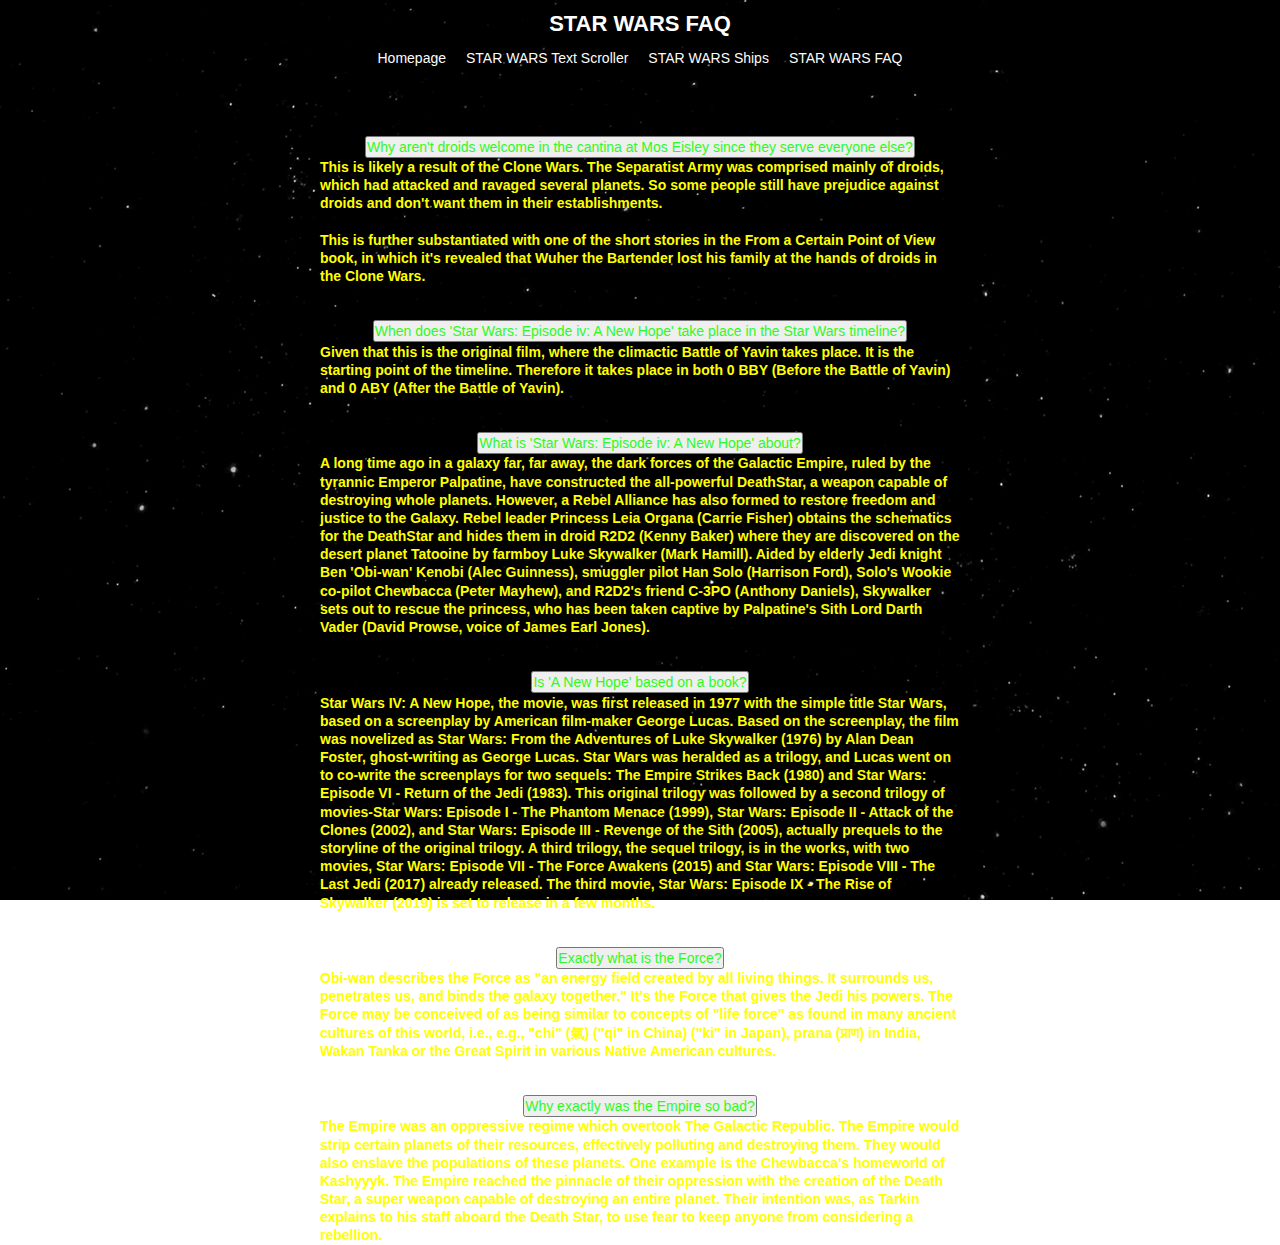
<file: faq.html>
<!DOCTYPE html>

<html lang="en">
    <head>
        <link href="https://cdn.jsdelivr.net/npm/bootstrap@5.2.3/dist/css/bootstrap.min.css" rel="stylesheet" integrity="sha384-rbsA2VBKQhggwzxH7pPCaAqO46MgnOM80zW1RWuH61DGLwZJEdK2Kadq2F9CUG65" crossorigin="anonymous">
        <script src="https://cdn.jsdelivr.net/npm/bootstrap@5.2.3/dist/js/bootstrap.bundle.min.js" integrity="sha384-kenU1KFdBIe4zVF0s0G1M5b4hcpxyD9F7jL+jjXkk+Q2h455rYXK/7HAuoJl+0I4" crossorigin="anonymous"></script>
        <link href="https://fonts.cdnfonts.com/css/star-wars" rel="stylesheet">
        <link href="https://fonts.cdnfonts.com/css/news-gothic-mt" rel="stylesheet">
        <link href="static/styles.css" rel="stylesheet">
        <meta name="viewport" content="width=device-width, initial-scale=1">
        <title>STAR WARS FAQ</title>
    </head>
    <body>
        <header>
            <h2 class="glow-text">STAR WARS FAQ</h2>
            <nav class="nav">
              <a class="nav-link" href="index.html" title="Homepage">Homepage</a>
              <a class="nav-link" href="text-scroller.html" title="STAR WARS Text Scroller">STAR WARS Text Scroller</a>
              <a class="nav-link" href="ships.html" title="STAR WARS Ships">STAR WARS Ships</a>
              <a class="nav-link active" aria-current="page" href="#" title="STAR WARS FAQ">STAR WARS FAQ</a>
            </nav>
            <audio autoplay loop preload="auto">
                <source src="static/media/Star_Wars_Cantina_Theme_Song.mp3" type="audio/mpeg">
            </audio>
        </header>
        <div class="stars"></div>
        <div class="twinkling"></div>
        <div class="accordion" id="accordionExample">
            <div class="accordion-item">
              <h2 class="accordion-header" id="headingOne">
                <button class="accordion-button collapsed" type="button" data-bs-toggle="collapse" data-bs-target="#collapseOne" aria-expanded="false" aria-controls="collapseOne" onmouseover="timeOut = setTimeout(() => { this.click(); }, 500);" onmouseout="clearTimeout(timeOut);">
                  Why aren't droids welcome in the cantina at Mos Eisley since they serve everyone else?
                </button>
              </h2>
              <div id="collapseOne" class="accordion-collapse collapse" aria-labelledby="headingOne" data-bs-parent="#accordionExample">
                <div class="accordion-body">
                  <strong>This is likely a result of the Clone Wars.
                    The Separatist Army was comprised mainly of droids, which had attacked and ravaged several planets. So some people still
                    have prejudice against droids and don't want them in their establishments.<br><br>
                    This is further substantiated with one of the short stories in the From a Certain Point of View book, in which it's revealed
                    that Wuher the Bartender lost his family at the hands of droids in the Clone Wars.
                </div>
              </div>
            </div>
            <div class="accordion-item">
              <h2 class="accordion-header" id="headingTwo">
                <button class="accordion-button collapsed" type="button" data-bs-toggle="collapse" data-bs-target="#collapseTwo" aria-expanded="false" aria-controls="collapseTwo" onmouseover="timeOut = setTimeout(() => { this.click(); }, 500);" onmouseout="clearTimeout(timeOut);">
                  When does 'Star Wars: Episode iv: A New Hope' take place in the Star Wars timeline?
                </button>
              </h2>
              <div id="collapseTwo" class="accordion-collapse collapse" aria-labelledby="headingTwo" data-bs-parent="#accordionExample">
                <div class="accordion-body">
                  <strong>Given that this is the original film, where the climactic Battle of Yavin takes place. It is the starting point of the timeline.
                    Therefore it takes place in both 0 BBY (Before the Battle of Yavin) and 0 ABY (After the Battle of Yavin).
                </div>
              </div>
            </div>
            <div class="accordion-item">
              <h2 class="accordion-header" id="headingThree">
                <button class="accordion-button collapsed" type="button" data-bs-toggle="collapse" data-bs-target="#collapseThree" aria-expanded="false" aria-controls="collapseThree" onmouseover="timeOut = setTimeout(() => { this.click(); }, 500);" onmouseout="clearTimeout(timeOut);">
                  What is 'Star Wars: Episode iv: A New Hope' about?
                </button>
              </h2>
              <div id="collapseThree" class="accordion-collapse collapse" aria-labelledby="headingThree" data-bs-parent="#accordionExample">
                <div class="accordion-body">
                  <strong>A long time ago in a galaxy far, far away, the dark forces of the Galactic Empire, ruled by the tyrannic Emperor Palpatine,
                    have constructed the all-powerful DeathStar, a weapon capable of destroying whole planets. However, a Rebel Alliance has also formed
                    to restore freedom and justice to the Galaxy. Rebel leader Princess Leia Organa (Carrie Fisher) obtains the schematics for the DeathStar
                    and hides them in droid R2D2 (Kenny Baker) where they are discovered on the desert planet Tatooine by farmboy Luke Skywalker (Mark Hamill).
                    Aided by elderly Jedi knight Ben 'Obi-wan' Kenobi (Alec Guinness), smuggler pilot Han Solo (Harrison Ford), Solo's Wookie co-pilot Chewbacca
                    (Peter Mayhew), and R2D2's friend C-3PO (Anthony Daniels), Skywalker sets out to rescue the princess, who has been taken captive by Palpatine's
                    Sith Lord Darth Vader (David Prowse, voice of James Earl Jones).
                </div>
              </div>
            </div>
            <div class="accordion-item">
              <h2 class="accordion-header" id="headingFour">
                <button class="accordion-button collapsed" type="button" data-bs-toggle="collapse" data-bs-target="#collapseFour" aria-expanded="false" aria-controls="collapseFour" onmouseover="timeOut = setTimeout(() => { this.click(); }, 500);" onmouseout="clearTimeout(timeOut);">
                  Is 'A New Hope' based on a book?
                </button>
              </h2>
              <div id="collapseFour" class="accordion-collapse collapse" aria-labelledby="headingFour" data-bs-parent="#accordionExample">
                <div class="accordion-body">
                  <strong>Star Wars IV: A New Hope, the movie, was first released in 1977 with the simple title Star Wars, based on a screenplay by American
                    film-maker George Lucas. Based on the screenplay, the film was novelized as Star Wars: From the Adventures of Luke Skywalker (1976) by Alan
                    Dean Foster, ghost-writing as George Lucas. Star Wars was heralded as a trilogy, and Lucas went on to co-write the screenplays for two sequels:
                    The Empire Strikes Back (1980) and Star Wars: Episode VI - Return of the Jedi (1983). This original trilogy was followed by a second trilogy of
                    movies-Star Wars: Episode I - The Phantom Menace (1999), Star Wars: Episode II - Attack of the Clones (2002), and Star Wars: Episode III - Revenge
                    of the Sith (2005), actually prequels to the storyline of the original trilogy. A third trilogy, the sequel trilogy, is in the works, with two
                    movies, Star Wars: Episode VII - The Force Awakens (2015) and Star Wars: Episode VIII - The Last Jedi (2017) already released. The third movie,
                    Star Wars: Episode IX - The Rise of Skywalker (2019) is set to release in a few months.
                </div>
              </div>
            </div>
            <div class="accordion-item">
              <h2 class="accordion-header" id="headingFive">
                <button class="accordion-button collapsed" type="button" data-bs-toggle="collapse" data-bs-target="#collapseFive" aria-expanded="false" aria-controls="collapseFive" onmouseover="timeOut = setTimeout(() => { this.click(); }, 500);" onmouseout="clearTimeout(timeOut);">
                  Exactly what is the Force?
                </button>
              </h2>
              <div id="collapseFive" class="accordion-collapse collapse" aria-labelledby="headingFive" data-bs-parent="#accordionExample">
                <div class="accordion-body">
                  <strong>Obi-wan describes the Force as "an energy field created by all living things. It surrounds us, penetrates us, and binds the galaxy together."
                    It's the Force that gives the Jedi his powers. The Force may be conceived of as being similar to concepts of "life force" as found in many ancient
                    cultures of this world, i.e., e.g., "chi" (氣) ("qi" in China) ("ki" in Japan), prana (प्राण) in India, Wakan Tanka or the Great Spirit in various
                    Native American cultures.
                </div>
              </div>
            </div>
            <div class="accordion-item">
              <h2 class="accordion-header" id="headingSix">
                <button class="accordion-button collapsed" type="button" data-bs-toggle="collapse" data-bs-target="#collapseSix" aria-expanded="false" aria-controls="collapseSix" onmouseover="timeOut = setTimeout(() => { this.click(); }, 500);" onmouseout="clearTimeout(timeOut);">
                  Why exactly was the Empire so bad?
                </button>
              </h2>
              <div id="collapseSix" class="accordion-collapse collapse" aria-labelledby="headingSix" data-bs-parent="#accordionExample">
                <div class="accordion-body">
                  <strong>The Empire was an oppressive regime which overtook The Galactic Republic. The Empire would strip certain planets of their resources,
                    effectively polluting and destroying them. They would also enslave the populations of these planets. One example is the Chewbacca's homeworld
                    of Kashyyyk. The Empire reached the pinnacle of their oppression with the creation of the Death Star, a super weapon capable of destroying an
                    entire planet. Their intention was, as Tarkin explains to his staff aboard the Death Star, to use fear to keep anyone from considering a rebellion.
                </div>
              </div>
            </div>
        </div>
    </body>
</html>
</file>
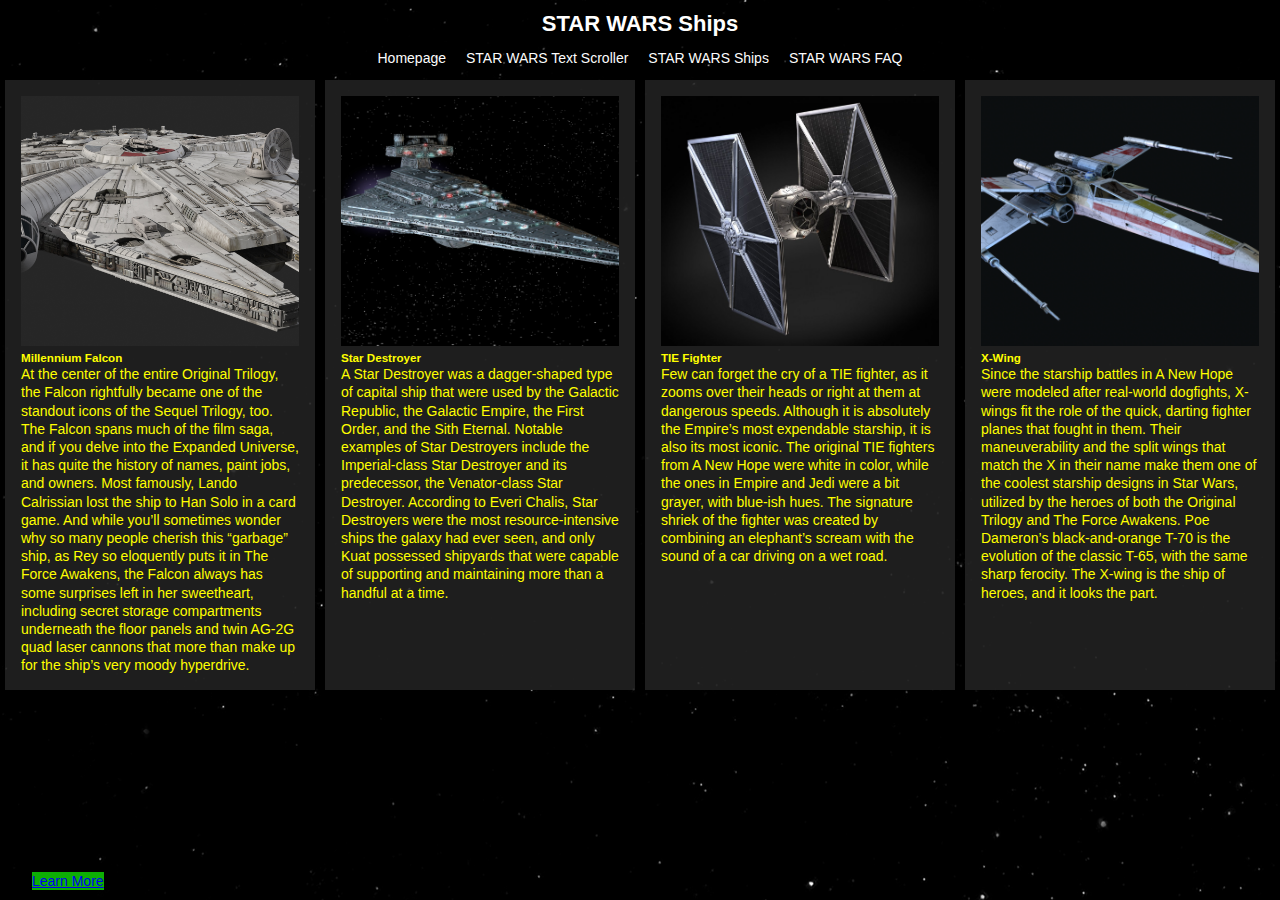
<file: ships.html>
<!DOCTYPE html>

<html lang="en">
    <head>
        <link href="https://cdn.jsdelivr.net/npm/bootstrap@5.2.3/dist/css/bootstrap.min.css" rel="stylesheet" integrity="sha384-rbsA2VBKQhggwzxH7pPCaAqO46MgnOM80zW1RWuH61DGLwZJEdK2Kadq2F9CUG65" crossorigin="anonymous">
        <script src="https://cdn.jsdelivr.net/npm/bootstrap@5.2.3/dist/js/bootstrap.bundle.min.js" integrity="sha384-kenU1KFdBIe4zVF0s0G1M5b4hcpxyD9F7jL+jjXkk+Q2h455rYXK/7HAuoJl+0I4" crossorigin="anonymous"></script>
        <link href="https://fonts.cdnfonts.com/css/star-wars" rel="stylesheet">
        <link href="https://fonts.cdnfonts.com/css/news-gothic-mt" rel="stylesheet">
        <link href="static/styles.css" rel="stylesheet">
        <meta name="viewport" content="width=device-width, initial-scale=1">
        <title>STAR WARS Ships</title>
    </head>
    <body>
        <header>
            <h2 class="glow-text">STAR WARS Ships</h2>
            <nav class="nav">
                <a class="nav-link" href="index.html" title="Homepage">Homepage</a>
                <a class="nav-link" href="text-scroller.html" title="STAR WARS Text Scroller">STAR WARS Text Scroller</a>
                <a class="nav-link active" aria-current="page" href="#" title="STAR WARS Ships">STAR WARS Ships</a>
                <a class="nav-link" href="faq.html" title="STAR WARS FAQ">STAR WARS FAQ</a>
            </nav>
            <audio autoplay loop preload="auto">
                <source src="static/media/Star_Wars_Duel_of_the_Fates_Theme_Song.mp3" type="audio/mpeg">
            </audio>
        </header>
        <div class="stars"></div>
        <div class="twinkling"></div>
        <div class="cards-wrapper">
            <div class="card">
                <img src="static/images/millenium_falcon.jpg" class="card-img-top" alt="Millenium Falcon" title="Millenium Falcon">
                <div class="card-body">
                <h5 class="card-title">Millennium Falcon</h5>
                <p class="card-text">At the center of the entire Original Trilogy, the Falcon rightfully became one of the standout icons of the Sequel Trilogy, too.
                    The Falcon spans much of the film saga, and if you delve into the Expanded Universe, it has quite the history of names, paint jobs, and owners.
                    Most famously, Lando Calrissian lost the ship to Han Solo in a card game.
                    And while you’ll sometimes wonder why so many people cherish this “garbage” ship, as Rey so eloquently puts it in The Force Awakens, the Falcon always
                    has some surprises left in her sweetheart, including secret storage compartments underneath the floor panels and twin AG-2G quad laser cannons that
                    more than make up for the ship’s very moody hyperdrive.</p>
                <a href="https://starwars.fandom.com/wiki/Millennium_Falcon" class="btn btn-primary" target="_blank">Learn More</a>
                </div>
            </div>
            <div class="card">
                <img src="static/images/star_destroyer.jpg" class="card-img-top" alt="Star Destroyer" title="Star Destroyer">
                <div class="card-body">
                <h5 class="card-title">Star Destroyer</h5>
                <p class="card-text">A Star Destroyer was a dagger-shaped type of capital ship that were used by the Galactic Republic, the Galactic Empire, the First Order,
                    and the Sith Eternal. Notable examples of Star Destroyers include the Imperial-class Star Destroyer and its predecessor, the Venator-class Star Destroyer.
                    According to Everi Chalis, Star Destroyers were the most resource-intensive ships the galaxy had ever seen, and only Kuat possessed shipyards that were
                    capable of supporting and maintaining more than a handful at a time.</p>
                <a href="https://starwars.fandom.com/wiki/Star_Destroyer" class="btn btn-primary" target="_blank">Learn More</a>
                </div>
            </div>
            <div class="card">
                <img src="static/images/tie-fighter.jpg" class="card-img-top" alt="TIE Fighter" title="TIE Fighter">
                <div class="card-body">
                <h5 class="card-title">TIE Fighter</h5>
                <p class="card-text">Few can forget the cry of a TIE fighter, as it zooms over their heads or right at them at dangerous speeds. Although it is absolutely
                    the Empire’s most expendable starship, it is also its most iconic. The original TIE fighters from A New Hope were white in color, while the ones in Empire
                    and Jedi were a bit grayer, with blue-ish hues. The signature shriek of the fighter was created by combining an elephant’s scream with the sound of a car
                    driving on a wet road.</p>
                <a href="https://starwars.fandom.com/wiki/TIE/ln_space_superiority_starfighter" class="btn btn-primary" target="_blank">Learn More</a>
                </div>
            </div>
            <div class="card">
                <img src="static/images/x-wing.jpg" class="card-img-top" alt="X-Wing" title="X-Wing">
                <div class="card-body">
                <h5 class="card-title">X-Wing</h5>
                <p class="card-text">Since the starship battles in A New Hope were modeled after real-world dogfights, X-wings fit the role of the quick, darting fighter
                    planes that fought in them. Their maneuverability and the split wings that match the X in their name make them one of the coolest starship designs in
                    Star Wars, utilized by the heroes of both the Original Trilogy and The Force Awakens. Poe Dameron’s black-and-orange T-70 is the evolution of the classic
                    T-65, with the same sharp ferocity. The X-wing is the ship of heroes, and it looks the part.</p>
                <a href="https://starwars.fandom.com/wiki/X-wing_starfighter" class="btn btn-primary" target="_blank">Learn More</a>
                </div>
            </div>
        </div>
    </body>
</html>
</file>
<file: static/styles.css>
* {
    margin: 0;
    padding: 0;
}

header, footer {
    color:#ffffff;
    display:block;
    font: 14px/1.3 'Star Wars', sans-serif;
    height:50px;
    position:relative;
    height: 75px;
    text-align: center;
    z-index:5;
}

footer {
    position: fixed;
    left: 0;
    bottom: 0;
    width: 100%;
    text-align: center;
    padding: 10px 0;
}

footer input {
    background-color: rgba(33, 33, 33, 0.9);
    color:#ffffff;
    margin: 0 auto;
    padding: 5px 0;
    width: 100px;
    border-radius: 5px;
    background-color: #0dae04;
    border-color: #0dae04;
}
footer input[type=text] {
    width: 400px;
}
footer input[type=button]:hover {
    background-color: #2ff923;
    border-color: #2ff923;
}

h2 {
    margin-top: 30px;
    text-align: center;
}

header h2{
    font-size: 22px;
    margin: 0 auto;
    padding: 10px 0;
    width: 80%;
    text-align: center;
}

header a, a:visited {
    text-decoration:none;
    color:#fcfcfc;
    padding: 0 10px;
}

header a:hover {
    -webkit-animation: glow-text 3s ease-in-out infinite alternate;
    animation: glow-text 3s ease-in-out infinite alternate;
}

@keyframes move-twink-back {
    from {background-position:0 0;}
    to {background-position:-10000px 5000px;}
}
@-webkit-keyframes move-twink-back {
    from {background-position:0 0;}
    to {background-position:-10000px 5000px;}
}

@keyframes move-destroyer-back {
    from {background-position:0 0;}
    to {background-position:10000px 0;}
}
@-webkit-keyframes move-destroyer-back {
    from {background-position:0 0;}
    to {background-position:10000px 0;}
}

@keyframes glow-text {
    from {
        text-shadow: 0 0 10px #fff, 0 0 20px #fff, 0 0 30px #0dae04, 0 0 40px #0dae04, 0 0 50px #0dae04, 0 0 60px #0dae04, 0 0 70px #0dae04;
    }
    to {
        text-shadow: 0 0 20px #fff, 0 0 30px #2ff923, 0 0 40px #2ff923, 0 0 50px #2ff923, 0 0 60px #2ff923, 0 0 70px #2ff923, 0 0 80px #2ff923;
    }
}
@-webkit-keyframes glow-text {
    from {
        text-shadow: 0 0 10px #fff, 0 0 20px #fff, 0 0 30px #0dae04, 0 0 40px #0dae04, 0 0 50px #0dae04, 0 0 60px #0dae04, 0 0 70px #0dae04;
    }
    to {
        text-shadow: 0 0 20px #fff, 0 0 30px #2ff923, 0 0 40px #2ff923, 0 0 50px #2ff923, 0 0 60px #2ff923, 0 0 70px #2ff923, 0 0 80px #2ff923;
    }
}

@keyframes glow-box {
    from {
        box-shadow: 0 0 10px #fff, 0 0 20px #fff, 0 0 30px #0dae04, 0 0 40px #0dae04, 0 0 50px #0dae04, 0 0 60px #0dae04, 0 0 70px #0dae04;
    }
    to {
        box-shadow: 0 0 20px #fff, 0 0 30px #2ff923, 0 0 40px #2ff923, 0 0 50px #2ff923, 0 0 60px #2ff923, 0 0 70px #2ff923, 0 0 80px #2ff923;
    }
}
@-webkit-keyframes glow-box {
    from {
        box-shadow: 0 0 10px #fff, 0 0 20px #fff, 0 0 30px #0dae04, 0 0 40px #0dae04, 0 0 50px #0dae04, 0 0 60px #0dae04, 0 0 70px #0dae04;
    }
    to {
        box-shadow: 0 0 20px #fff, 0 0 30px #2ff923, 0 0 40px #2ff923, 0 0 50px #2ff923, 0 0 60px #2ff923, 0 0 70px #2ff923, 0 0 80px #2ff923;
    }
}

@-webkit-keyframes scroll {
    from {
      -webkit-transform: translateY(0);
              transform: translateY(0);
    }
    to {
      -webkit-transform: translateY(-350%);
              transform: translateY(-350%);
    }

    0% {
        font-size: 52px;
    }
    20% {
        font-size: 42px;
    }
    40% {
        font-size: 32px;
    }
    60% {
        font-size: 22px;
    }
    80% {
        font-size: 12px;
    }
    100% {
        font-size: 2px;
    }
}

.stars, .twinkling, .destroyer {
    position:absolute;
    top:0;
    left:0;
    right:0;
    bottom:0;
    width:100%;
    height:100%;
    display:block;
}

.stars {
    background:#000 url(images/stars.png) repeat top center;
    background-attachment: fixed;
    z-index:0;
}

.twinkling {
    background:transparent url(images/twinkling.png) repeat top center;
    background-attachment: fixed;
    z-index:1;
    -webkit-animation:move-twink-back 600s linear infinite;
    animation:move-twink-back 600s linear infinite;
}

.destroyer {
    background:transparent url(images/star-destroyer.png) no-repeat top center;
    z-index:3;
    -webkit-animation:move-destroyer-back 1200s linear infinite;
    animation:move-destroyer-back 1200s linear infinite;
}

.glow-text {
    -webkit-animation: glow-text 3s ease-in-out infinite alternate;
    animation: glow-text 3s ease-in-out infinite alternate;
  }

.glow-box {
    -webkit-animation: glow-box 3s ease-in-out infinite alternate;
    animation: glow-box 3s ease-in-out infinite alternate;
}

.scroll {
    align-items: center;
    animation: scroll 20s linear infinite;
    font: 52px 'News Gothic MT', sans-serif;
    font-weight: bold;
    color: yellow;
    text-align: center;
    position: relative;
    top: 500px;
    height: 100px;
    z-index: 3;
}

.cards-wrapper {
    display: flex;
    width: 100%;
}

.card {
    background-color:rgba(33, 33, 33, 0.9);
    font: 14px/1.3 'News Gothic MT', sans-serif;
    color: yellow;
    margin: 5px;
    width: 25%;
    flex: 1;
    padding: 16px;
    z-index: 3;
}
.card-title {
    font-weight: bold;
}
.card img {
    width: 100%;
    height: 250px;
    object-fit: cover;
  }
.card a {
    position: absolute;
    left: 0;
    bottom: 0;
    margin: 10px 32px;
    font: 14px/1.3 'Star Wars', sans-serif;
    background-color: #0dae04;
    border-color: #0dae04;
}
.card a:hover {
    -webkit-animation: glow-box 3s ease-in-out infinite alternate;
    animation: glow-box 3s ease-in-out infinite alternate;
    background-color: #2ff923;
    border-color: #2ff923;
}

.accordion {
    --bs-accordion-bg: rgba(33, 33, 33, 0.9);
    --bs-accordion-border-color: rgba(33, 33, 33, 0.9);
    --bs-accordion-btn-bg: #054b02;
    --bs-accordion-active-color: #d0fecd;
    --bs-accordion-active-bg: #0dae04;
    --bs-accordion-btn-active-icon: "images/btn-active-icon.png";
    position: absolute;
    width: 50%;
    display: grid;
    margin: 2% 0 0 25%;
    z-index: 3;
}
.accordion-item {
    font: 14px/1.3 'News Gothic MT', sans-serif;
    color: yellow;
}
.accordion-button {
    font: 14px/1.3 'Star Wars', sans-serif;
    color: #2ff923;
}
.accordion-button:not(.collapsed) {
    border-color: #2ff923;
}
.accordion-button:hover {
    -webkit-animation: glow-box 3s ease-in-out infinite alternate;
    animation: glow-box 3s ease-in-out infinite alternate;
}

.nav {
    display: inline-flex;
    --bs-nav-link-hover-color: #d0fecd;
    --bs-nav-link-color: #fcfcfc;
}

/* If the browser window is smaller than 800px, make the columns stack on top of each other */
@media only screen and (max-width: 800px) {
    .cards-wrapper {
        flex-direction: column;
    }
    .card {
        width: 100%;
    }
  }
</file>
